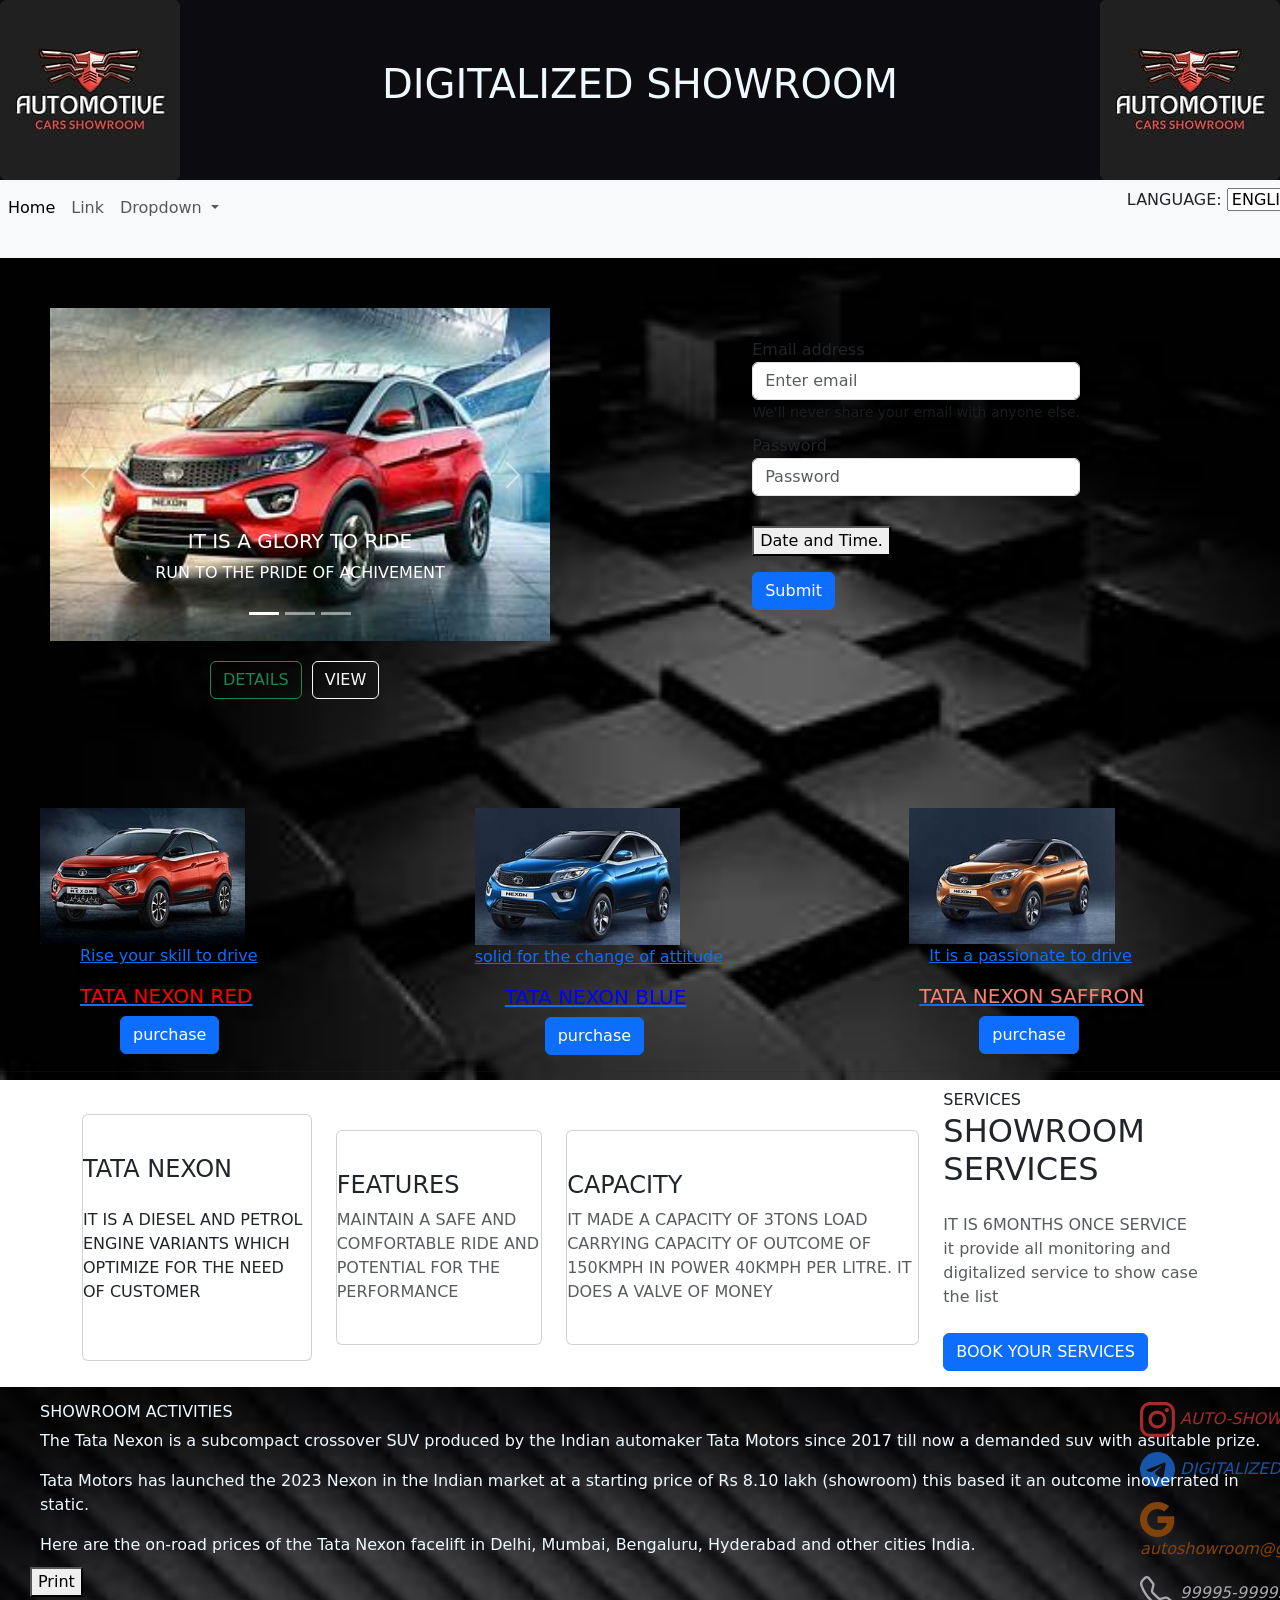
<file: index.html>
<!DOCTYPE html>
<html>
    <head>
        <title>NEW DIGITALIZED SHOWROOM</title>
        <link href="nc.css"></link>
        <link href="https://cdn.jsdelivr.net/npm/bootstrap@5.3.1/dist/css/bootstrap.min.css" rel="stylesheet">
        <script src="https://cdn.jsdelivr.net/npm/@popperjs/core@2.11.8/dist/umd/popper.min.js" ></script>
        <script src="https://cdn.jsdelivr.net/npm/bootstrap@5.3.1/dist/js/bootstrap.min.js" ></script>
        <script src=""></script>
    </head>
    <body>
        <div style="background-color: rgb(12, 11, 15); color: aliceblue; display: flex ;justify-content: space-between;">
            <img src="new logo.jpeg" class="rounded float-start" alt="">
            <h1 style="margin-top: 60px;">DIGITALIZED SHOWROOM</h1>
            <img src="new logo.jpeg" class="rounded float-end" alt=""></div>
    <form action="/action_page.php">
        <div style="background-image: url(blackbackground.jpeg);background-size: cover;height: 900PX;box-sizing: border-box;">
            <nav class="navbar navbar-expand-lg bg-body-tertiary">
                <div>
                  <li class="dropdown-divider">
                  <a class="nav-link dropdown-item" href="#">ABOUT</a></li>
                  <button class="navbar-toggler" type="button" data-bs-toggle="collapse" data-bs-target="#navbarSupportedContent" aria-controls="navbarSupportedContent" aria-expanded="false" aria-label="Toggle navigation">
                    <span class="navbar-toggler-icon"></span>
                  </button>
                  <div class="collapse navbar-collapse" id="navbarSupportedContent">
                    <ul class="navbar-nav me-auto mb-2 mb-lg-0">
                      <li class="nav-item">
                        <a class="nav-link active" aria-current="page" href="#">Home</a>
                      </li>
                      <li class="nav-item">
                        <a class="nav-link" href="#">Link</a>
                      </li>
                      <li class="nav-item dropdown">
                        <a class="nav-link dropdown-toggle" href="#" role="button" data-bs-toggle="dropdown" aria-expanded="false">
                          Dropdown
                        </a>
                        <ul class="dropdown-menu">
                          <li><a class="dropdown-item" href="#">HELP</a></li>
                          <li><hr class="dropdown-divider"></li>
                          <li><a class="dropdown-item" href="#">Something else here</a></li>
                        </ul>
                      </li>
                      <div style="margin-left: 900px;">
                        <div>
                          <label class="language" for="language">LANGUAGE:</label>
                          <select id="lANGUAGE" name="language">
                              <option value="en">ENGLISH</option>
                              <option value="ta">TAMIL</option>
                              <option value="hi">HINDI</option>
                              <option value="ml">MALAYALAM</option>
                          </select></div>
                    </form>
                    
                 
                  
                
                     <div style="margin-left: 250px;">
                     <button class="btn btn-outline-success" type="submit">Search</button>
                    </form>
                  </div>
                  </div>
                </div></nav>





                <div class="position-relative">
                  <div class="position-absolute top-0 end-0">
                    <form>
                      <div class="form-group">
                        <div style="margin-right: 200px;padding-top: 30px;">
                        <label for="exampleInputEmail1">Email address</label>
                        <input type="email" class="form-control" id="exampleInputEmail1" aria-describedby="emailHelp" placeholder="Enter email">
                        <small id="emailHelp" class="form-text text-muted">We'll never share your email with anyone else.</small>
                      </div></div>
                      <div class="form-group">
                        <div style="margin-right: 200px;padding-top: 10PX;">
                          <label for="exampleInputPassword1">Password</label>
                        <input type="password" class="form-control" id="exampleInputPassword1" placeholder="Password">
                        </div>
                        <div style="padding-top: 30px;color: aliceblue;"><button type="button"
                      onclick="document.getElementById('demo').innerHTML = Date()">
                      Date and Time.</button>
                      
                      <p id="demo"></p>
                      
                      <button type="submit" class="btn btn-primary">Submit</button>
                    </form></div></div>
                </div>


<div style="height: 500px;width: 500px;margin-top: 50px;margin-left: 50px;" > 
  <div id="carouselExampleCaptions" class="carousel slide">
    <div class="carousel-indicators">
      <button type="button" data-bs-target="#carouselExampleCaptions" data-bs-slide-to="0" class="active" aria-current="true" aria-label="Slide 1"></button>
      <button type="button" data-bs-target="#carouselExampleCaptions" data-bs-slide-to="1" aria-label="Slide 2"></button>
      <button type="button" data-bs-target="#carouselExampleCaptions" data-bs-slide-to="2" aria-label="Slide 3"></button>
    </div>
 <div class="carousel-inner">
      <div class="carousel-item active">
        <img src="tata 1.jpeg" class="d-block w-100" alt="...">
        <div class="carousel-caption d-none d-md-block">
          <h5>IT IS A GLORY TO RIDE</h5>
          <p>RUN TO THE PRIDE OF ACHIVEMENT</p>
        </div>
      </div>
      <div class="carousel-item">
        <img src="tata2.jpeg" class="d-block w-100" alt="...">
        <div class="carousel-caption d-none d-md-block">
          <h5>LOOK TO BE SOLID</h5>
          <p>RANGE TO THE LOOK TO CLIMB</p>
        </div>
      </div>
      <div class="carousel-item">
        <img src="tata3.jpeg" class="d-block w-100" alt="...">
        <div class="carousel-caption d-none d-md-block">
          <h5>SIMPLE</h5>
          <p>STAND TO THE NATURE</p>
        </div>
        </div>
    </div>
    <button class="carousel-control-prev" type="button" data-bs-target="#carouselExampleCaptions" data-bs-slide="prev">
      <span class="carousel-control-prev-icon" aria-hidden="true"></span>
      <span class="visually-hidden">Previous</span>
    </button>
    <button class="carousel-control-next" type="button" data-bs-target="#carouselExampleCaptions" data-bs-slide="next">
      <span class="carousel-control-next-icon" aria-hidden="true"></span>
      <span class="visually-hidden">Next</span>
    </button></div>
    
    <div style="margin-left:160px ;margin-top: 20px;display: flex;justify-content:left;">
    <button type="button" class="btn btn-outline-success">DETAILS</button>
    <div style="margin-left:10px ;margin-top: 20px;display: flex;justify-content:left;"></div>
    <button type="button" class="btn btn-outline-light">VIEW</button>
    </div></div>
   <div class="row">
        <div class="col-md-4">
          <div class="thumbnail">
            <a href="tared.jpeg">
              <img src="tared.jpeg" alt="tata" style="width:50%;margin-left: 40px;">
              <div class="caption">
                <p style="margin-left: 80px;">Rise your skill to drive</p>
                <h5 style="margin-left: 80px;color: red;">TATA NEXON RED</h5>
                <div style="margin-left: 120px;">
                <button type="button" class="btn btn-primary">purchase</button>
                </div>
              </div>
            </a>
          </div>
        </div>
        <div class="col-md-4">
          <div class="thumbnail">
            <a href="tatablue.jpeg">
              <img src="tatablue.jpeg" alt="tata" style="width:50%;margin-left: 40px;">
              <div class="caption">
                <p style="margin-left: 40px;">solid for the change of attitude</p>
                <h5 style="margin-left: 70px;color: blue;">TATA NEXON BLUE</h5>
                <div style="margin-left: 110px;">
                <button type="button" class="btn btn-primary">purchase</button>
              </div>
              </div>
            </a>
          </div>
        </div>
        <div class="col-md-4">
          <div class="thumbnail">
            <a href="tatasaf.jpeg">
              <img src="tatasaf.jpeg" alt="tata" style="width:50%;margin-left: 40px;">
              <div class="caption">
                <p style="margin-left: 60px;">It is a passionate to drive</p>
                <h5 style="margin-left: 50px;color: salmon;">TATA NEXON SAFFRON</h5>
                <div style="margin-left: 110px;">
                <button type="button" class="btn btn-primary">purchase</button>
                </div>
              </div>
            </a>
          </div>
        </div>
      </div>
      <hr>



      <div class="container">
        <div class="d-lg-flex">
            <div class="d-md-flex align-items-center mb-lg-0 mb-md-5">
                <div class="col1 me-md-4 mb-md-0 mb-5">
                    <div class="card pb-4">
                        <span class="fab fa-envira mt-3"></span>
                        <p class="h4 pt-4">TATA NEXON</p>
                        <p class="p1 text-muted">
                            <P>IT IS A DIESEL AND PETROL ENGINE VARIANTS WHICH OPTIMIZE FOR THE NEED OF CUSTOMER</P>
                            
                          
                        </p>
                        <span class="fas fa-arrow-right"></span>
                    </div>
                </div>
                <div class="col2 me-md-4 mb-md-0 mb-5">
                    <div class="card pb-4">
                        <span class="fas fa-cut mt-3"></span>
                        <p class="h4 pt-4">FEATURES</p>
                        <p class="p1 text-muted">
                            MAINTAIN A SAFE AND COMFORTABLE RIDE AND POTENTIAL FOR THE PERFORMANCE
                            
                          
                        </p>
                        <span class="fas fa-arrow-right"></span>
                    </div>
                </div>
                <div class="col3 me-md-4 mb-md-0 mb-5">
                    <div class="card pb-4">
                        <span class="fas fa-people-carry mt-3"></span>
                        <p class="h4 pt-4">CAPACITY</p>
                        <p class="p1 text-muted">
                            IT MADE A CAPACITY OF 3TONS LOAD CARRYING CAPACITY OF OUTCOME OF 150KMPH IN POWER 40KMPH PER LITRE.
                            IT DOES A VALVE OF MONEY
                          
                            
                        </p>
                        <span class="fas fa-arrow-right"></span>
                    </div>
                </div>
            </div>
            <div class="col4">
                <div class="content">
                    <span class="h-6">SERVICES</span>
                    <p class=" h2 mb-4">SHOWROOM SERVICES</p>
                    <p class="text-muted mb-4">IT IS 6MONTHS ONCE SERVICE
                        it provide all monitoring and digitalized service to show case the list
                        </p>
                    <p><a href="#" class="btn btn-primary">BOOK YOUR SERVICES</a></p>
                </div>
            </div>
        </div>
    </div>
    <div style="background-image: url(bb.jpeg);background-size: cover;height: 220PX;box-sizing: border-box;">
      <div class="position-relative">
        <div class="position-absolute top-50 start-50">
      <div style="color: brown;margin-left: 500px;padding-top: 15px;">
      <svg xmlns="http://www.w3.org/2000/svg" width="35"height="35" fill="currentColor" class="bi bi-instagram" viewBox="0 0 16 16">
        <path d="M8 0C5.829 0 5.556.01 4.703.048 3.85.088 3.269.222 2.76.42a3.917 3.917 0 0 0-1.417.923A3.927 3.927 0 0 0 .42 2.76C.222 3.268.087 3.85.048 4.7.01 5.555 0 5.827 0 8.001c0 2.172.01 2.444.048 3.297.04.852.174 1.433.372 1.942.205.526.478.972.923 1.417.444.445.89.719 1.416.923.51.198 1.09.333 1.942.372C5.555 15.99 5.827 16 8 16s2.444-.01 3.298-.048c.851-.04 1.434-.174 1.943-.372a3.916 3.916 0 0 0 1.416-.923c.445-.445.718-.891.923-1.417.197-.509.332-1.09.372-1.942C15.99 10.445 16 10.173 16 8s-.01-2.445-.048-3.299c-.04-.851-.175-1.433-.372-1.941a3.926 3.926 0 0 0-.923-1.417A3.911 3.911 0 0 0 13.24.42c-.51-.198-1.092-.333-1.943-.372C10.443.01 10.172 0 7.998 0h.003zm-.717 1.442h.718c2.136 0 2.389.007 3.232.046.78.035 1.204.166 1.486.275.373.145.64.319.92.599.28.28.453.546.598.92.11.281.24.705.275 1.485.039.843.047 1.096.047 3.231s-.008 2.389-.047 3.232c-.035.78-.166 1.203-.275 1.485a2.47 2.47 0 0 1-.599.919c-.28.28-.546.453-.92.598-.28.11-.704.24-1.485.276-.843.038-1.096.047-3.232.047s-2.39-.009-3.233-.047c-.78-.036-1.203-.166-1.485-.276a2.478 2.478 0 0 1-.92-.598 2.48 2.48 0 0 1-.6-.92c-.109-.281-.24-.705-.275-1.485-.038-.843-.046-1.096-.046-3.233 0-2.136.008-2.388.046-3.231.036-.78.166-1.204.276-1.486.145-.373.319-.64.599-.92.28-.28.546-.453.92-.598.282-.11.705-.24 1.485-.276.738-.034 1.024-.044 2.515-.045v.002zm4.988 1.328a.96.96 0 1 0 0 1.92.96.96 0 0 0 0-1.92zm-4.27 1.122a4.109 4.109 0 1 0 0 8.217 4.109 4.109 0 0 0 0-8.217zm0 1.441a2.667 2.667 0 1 1 0 5.334 2.667 2.667 0 0 1 0-5.334z"/>
      </svg>

  <i class="bi bi-instagram">AUTO-SHOWS289</i></div>
  <div style="color: rgb(22, 85, 169);margin-left: 500px;padding-top: 15px;">
  <svg xmlns="http://www.w3.org/2000/svg" width="35" height="35" fill="currentColor" class="bi bi-telegram" viewBox="0 0 16 16">
    <path d="M16 8A8 8 0 1 1 0 8a8 8 0 0 1 16 0zM8.287 5.906c-.778.324-2.334.994-4.666 2.01-.378.15-.577.298-.595.442-.03.243.275.339.69.47l.175.055c.408.133.958.288 1.243.294.26.006.549-.1.868-.32 2.179-1.471 3.304-2.214 3.374-2.23.05-.012.12-.026.166.016.047.041.042.12.037.141-.03.129-1.227 1.241-1.846 1.817-.193.18-.33.307-.358.336a8.154 8.154 0 0 1-.188.186c-.38.366-.664.64.015 1.088.327.216.589.393.85.571.284.194.568.387.936.629.093.06.183.125.27.187.331.236.63.448.997.414.214-.02.435-.22.547-.82.265-1.417.786-4.486.906-5.751a1.426 1.426 0 0 0-.013-.315.337.337 0 0 0-.114-.217.526.526 0 0 0-.31-.093c-.3.005-.763.166-2.984 1.09z"/>
  </svg>
  <i class="bi bi-telegram">DIGITALIZED-viewer</i></div>
  <div style="color: rgb(129, 67, 10);margin-left: 500px;padding-top: 15px;">
  <svg xmlns="http://www.w3.org/2000/svg" width="35" height="35" fill="currentColor" class="bi bi-google" viewBox="0 0 16 16">
    <path d="M15.545 6.558a9.42 9.42 0 0 1 .139 1.626c0 2.434-.87 4.492-2.384 5.885h.002C11.978 15.292 10.158 16 8 16A8 8 0 1 1 8 0a7.689 7.689 0 0 1 5.352 2.082l-2.284 2.284A4.347 4.347 0 0 0 8 3.166c-2.087 0-3.86 1.408-4.492 3.304a4.792 4.792 0 0 0 0 3.063h.003c.635 1.893 2.405 3.301 4.492 3.301 1.078 0 2.004-.276 2.722-.764h-.003a3.702 3.702 0 0 0 1.599-2.431H8v-3.08h7.545z"/>
  </svg>
  <i class="bi bi-google">autoshowroom@gmail.com</i></div>
  <div style="color: rgba(181, 177, 184, 0.933);margin-left: 500px;padding-top: 15px;">
  <svg xmlns="http://www.w3.org/2000/svg" width="35" height="35" fill="currentColor" class="bi bi-telephone" viewBox="0 0 16 16">
    <path d="M3.654 1.328a.678.678 0 0 0-1.015-.063L1.605 2.3c-.483.484-.661 1.169-.45 1.77a17.568 17.568 0 0 0 4.168 6.608 17.569 17.569 0 0 0 6.608 4.168c.601.211 1.286.033 1.77-.45l1.034-1.034a.678.678 0 0 0-.063-1.015l-2.307-1.794a.678.678 0 0 0-.58-.122l-2.19.547a1.745 1.745 0 0 1-1.657-.459L5.482 8.062a1.745 1.745 0 0 1-.46-1.657l.548-2.19a.678.678 0 0 0-.122-.58L3.654 1.328zM1.884.511a1.745 1.745 0 0 1 2.612.163L6.29 2.98c.329.423.445.974.315 1.494l-.547 2.19a.678.678 0 0 0 .178.643l2.457 2.457a.678.678 0 0 0 .644.178l2.189-.547a1.745 1.745 0 0 1 1.494.315l2.306 1.794c.829.645.905 1.87.163 2.611l-1.034 1.034c-.74.74-1.846 1.065-2.877.702a18.634 18.634 0 0 1-7.01-4.42 18.634 18.634 0 0 1-4.42-7.009c-.362-1.03-.037-2.137.703-2.877L1.885.511z"/>
  </svg>
  <i class="bi bi-telephone">99995-99995</i></div></div></div>
  <div class="position-absolute">
  <h3 style="font-size: medium;position: relative;color: aliceblue;margin-left: 40px;padding-top: 15px;">SHOWROOM ACTIVITIES</h3>
  <P style="color: aliceblue;padding-left: 40px;">The Tata Nexon is a subcompact crossover SUV produced by the Indian automaker Tata Motors since 2017 till now a demanded suv with asuitable prize.</P>
  <p style="color: aliceblue;padding-left: 40px;">Tata Motors has launched the 2023 Nexon in the Indian market at a starting price of Rs 8.10 lakh (showroom) this based it an outcome inoverrated in static.</p>
<p style="color: aliceblue;padding-left: 40px;"> Here are the on-road prices of the Tata Nexon facelift in Delhi, Mumbai, Bengaluru, Hyderabad and other cities India.</p>
  </div>
  <div style="padding-top: 180px; padding-left: 30px;">
<button onclick="window.print()">Print</button>
    </div>

 
   
      
    

    

  
  
    
   
    
    
                

            
  
</div>
    </div></div>
  </div>

  
      
    

    

  
  
    
   
    
    
                

</body>        
    
</html>
</file>
<file: nc.css>
@import url('https://fonts.googleapis.com/css2?family=Poppins&display=swap');

* {
    padding: 0;
    margin: 0;
    box-sizing: border-box;
    font-family: 'Poppins', sans-serif;
}

body {
    display: flex;
    justify-content: center;
    align-items: center;
    min-height: 100vh;
}

p {
    margin: 0px;
}

.container {
    margin: 50px auto;
}

.card {
    width: 220px;
    display: flex;
    align-items: center;
    justify-content: center;
    padding: 10px 25px;
    position: relative;
    box-shadow: rgba(0, 0, 0, 0.35) 0px 5px 15px;

}

.card .fas.fa-arrow-right {
    position: absolute;
    bottom: -100px;
    background-color: #4e9525;
    height: 50px;
    width: 50px;
    display: flex;
    align-items: center;
    justify-content: center;
    border-radius: 50%;
    color: gold;
    opacity: 0;
    transform: translateY(50%);
    transition: all 0.5s ease;
}

.card:hover .fas.fa-arrow-right {
    bottom: 0px;
    opacity: 1;
}

.card .fab.fa-envira,
.fas.fa-cut,
.fas.fa-people-carry {
    font-size: 40px;
    background-color: #0000000d;
    height: 100px;
    width: 100px;
    display: flex;
    align-items: center;
    justify-content: center;
    border-radius: 50%;
    color: #4e9525;
}

.card .h4 {
    font-weight: 700;
}

.container .content {
    max-width: 300px;
}

.container .content .h-6 {
    color: #4e9525;
    font-weight: 600;
}

.container .content .btn.btn-primary {
    padding: 15px;
    background-color: #4e9525;
    color: white;
    border-radius: 0px;
    border: none;
    box-shadow: none;
}

.card:hover .fab.fa-envira,
.card:hover .fas.fa-cut,
.card:hover .fas.fa-people-carry {
    color: gold;
    background-color: #4e9525;
}

@media (max-width:990px) {
    .container .content {
        max-width: 100%;
    }
}

@media (max-width:500px) {
    body {
        padding: 25px;
    }

    .card {
        width: 100%;
    }

    .content {
        padding: 25px;
    }
}


body {
    height: 100vh;
    display: grid;
    place-items: center;
    overflow: hidden;
 }
 
 .rating {
    position: relative;
    width: 180px;
    background: transparent;
    display: flex;
    justify-content: center;
    align-items: center;
    gap: .3em;
    padding: 5px;
    overflow: hidden;
    border-radius: 20px;
    box-shadow: 0 0 2px #b3acac;
 }
 
 .rating__result {
    position: absolute;
    top: 0;
    left: 0;
    transform: translateY(-10px) translateX(-5px);
    z-index: -9;
    font: 3em Arial, Helvetica, sans-serif;
    color: #ebebeb8e;
    pointer-events: none;
 }
 
 .rating__star {
    font-size: 1.3em;
    cursor: pointer;
    color: #dabd18b2;
    transition: filter linear .3s;
 }
 
 .rating__star:hover {
    filter: drop-shadow(1px 1px 4px gold);
 }
</file>
